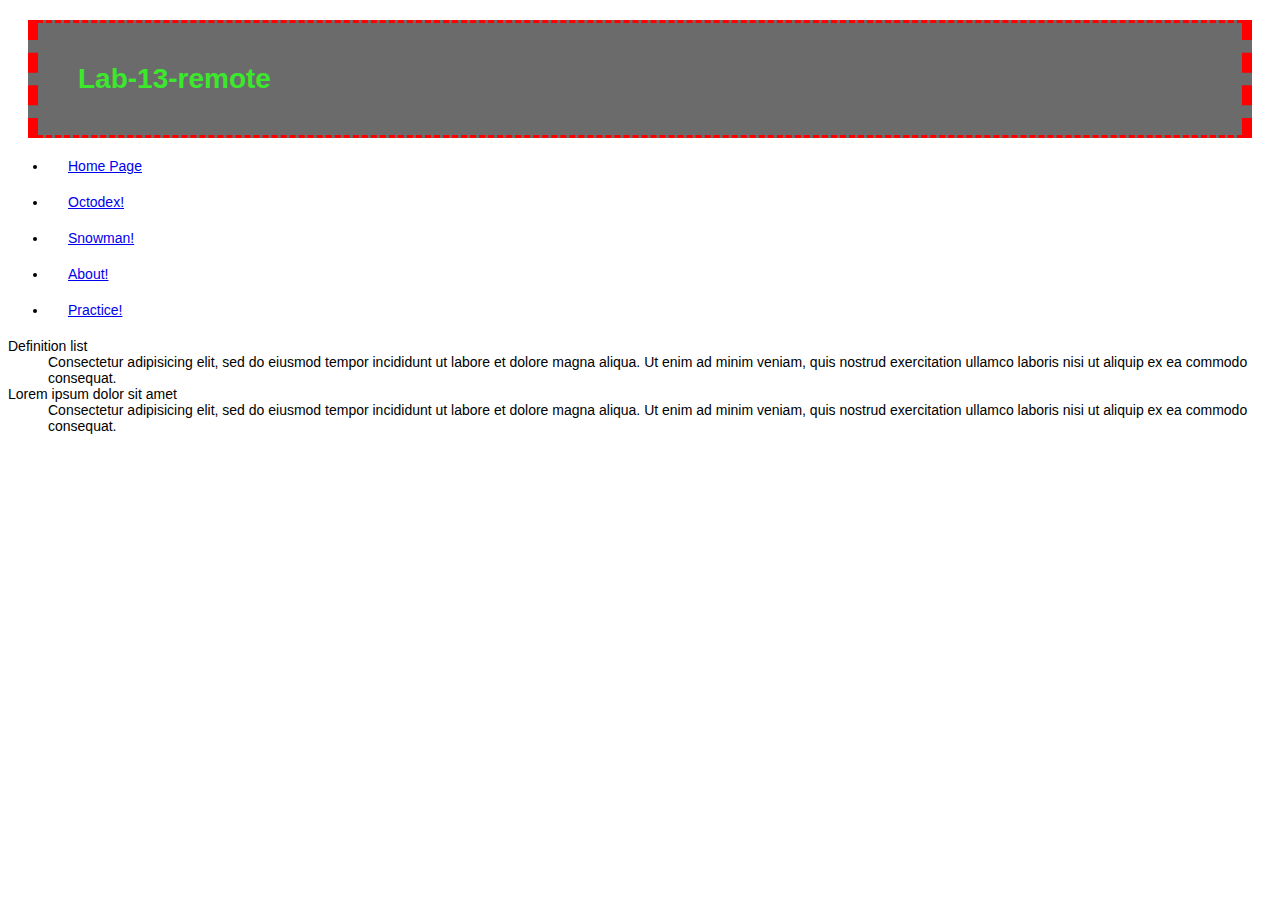
<file: index.html>
<!DOCTYPE html>
<html>
<head>
<title> Lab 13 Home </title>
</head><link rel="stylesheet" href="mystyles.css">
<body>
 	<h1> Lab-13-remote </h1>
			<ul>
			        <li><p> <a href="Index.html"> Home Page </a> </p> </li>
			        <li><p> <a href="https://octodex.github.com/"> Octodex! </a> </p></li>
					<li><p> <a href="http://unicodesnowmanforyou.com/"> Snowman! </a> </p></li>
					<li><p> <a href="about.html"> About! </a> </p></li>
					<li><p> <a href="practice.html"> Practice! </a> </p></li>
			    </ul>
		<dl>
		   <dt>Definition list</dt>
		   <dd>Consectetur adipisicing elit, sed do eiusmod tempor incididunt ut labore et dolore magna
		aliqua. Ut enim ad minim veniam, quis nostrud exercitation ullamco laboris nisi ut aliquip ex ea
		commodo consequat.</dd>
		   <dt>Lorem ipsum dolor sit amet</dt>
		   <dd>Consectetur adipisicing elit, sed do eiusmod tempor incididunt ut labore et dolore magna
		aliqua. Ut enim ad minim veniam, quis nostrud exercitation ullamco laboris nisi ut aliquip ex ea
		commodo consequat.</dd>
		</dl>

</html>
</file>
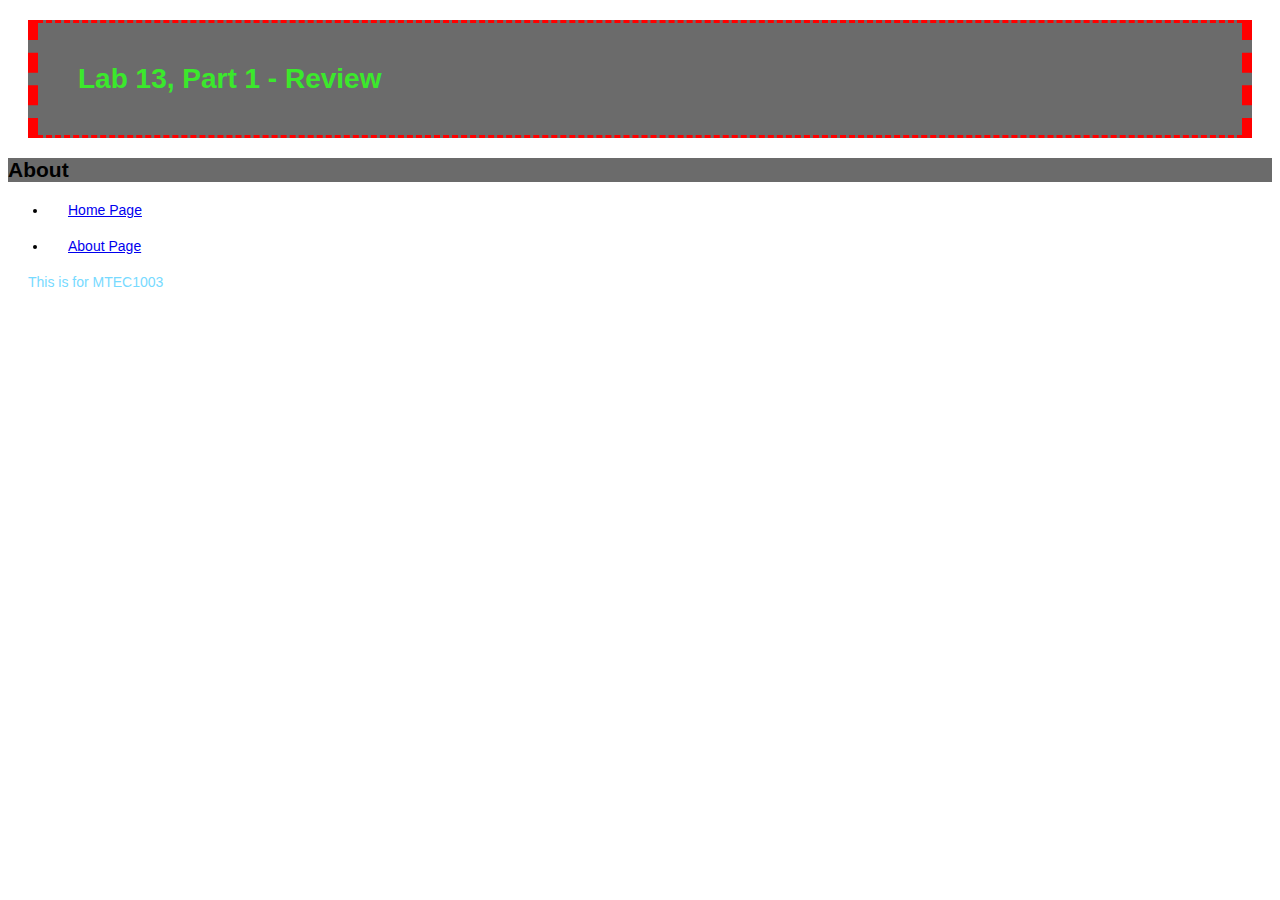
<file: About.html>
<!DOCTYPE html>
<html>
<head>
	<title> Lab 13 About </title>
</head><link rel="stylesheet" href="mystyles.css">
<body>
 	<h1> Lab 13, Part 1 - Review </h1>
			<h2 class = "Active"> About </h2>
			<ul>
			        <li><p> <a href="Home.html"> Home Page </a> </p> </li>
			        <li><p> <a href="About.html"> About Page </a> </p></li>
			    </ul>
			<p> This is for MTEC1003 </p>
			
</html>
</file>
<file: mystyles.css>
body {
	font-family:sans-serif;
	    font-size: 14px;
		 background: white url(http://images.wikia.com/adventuretimewithfinnandjake/images/3/3a/S1e1_flip_out.png);
}




h1 {
	color: #3be82c;
	background-color: #6b6b6b;
	margin: 20px;
	padding: 40px;
    border-style: dashed;
       border-width: 3px;
       border-left-width: 10px;
       border-right-width: 10px;
       border-color: red;
}

p{
	color: #77daff;
	margin: 20px;
}

h2{
	background-color: #6b6b6b;
}

.active {
	color: red;
	font-weight: bold;
}
</file>
